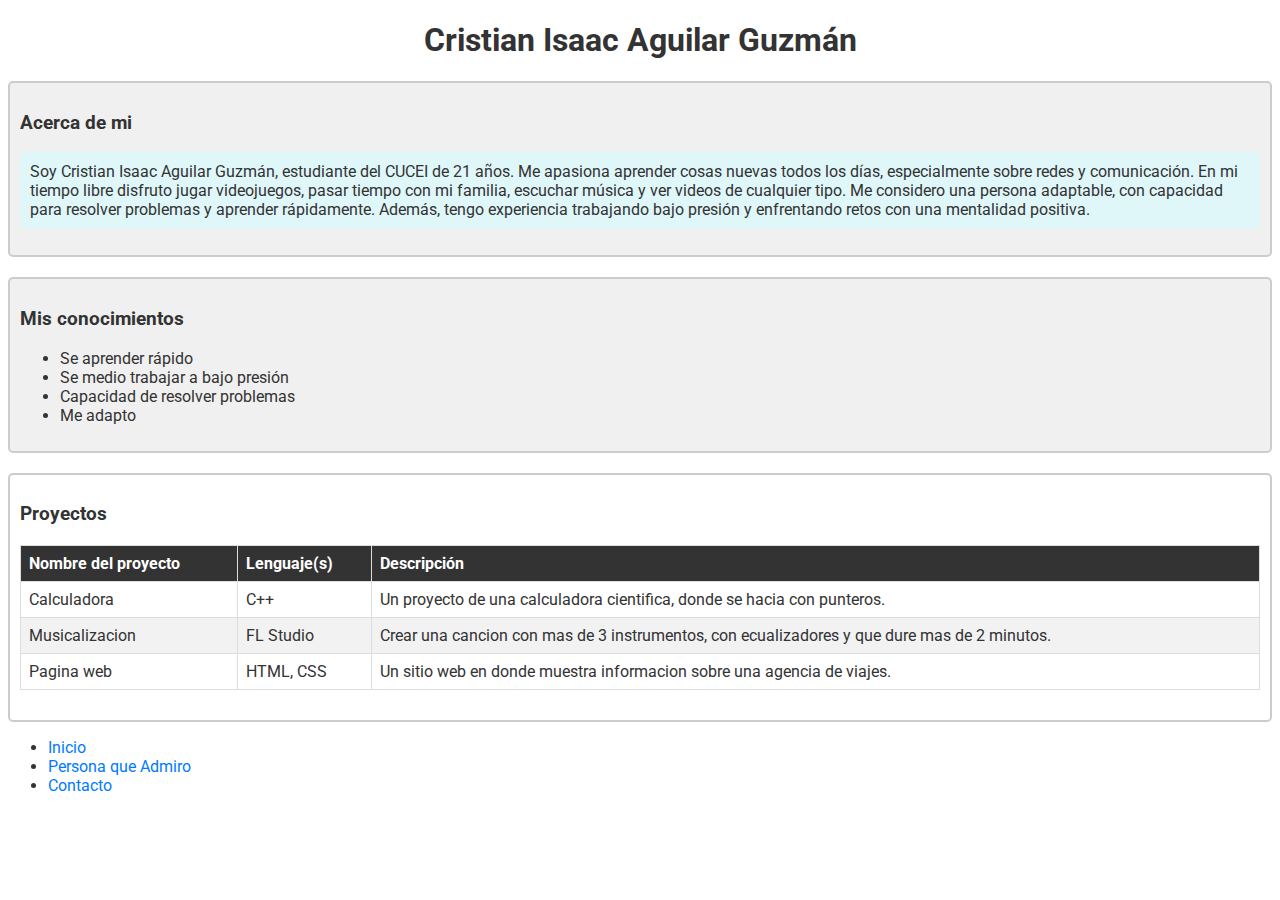
<file: index.html>
<!DOCTYPE html>
<html lang="en">
<head>
    <meta charset="UTF-8">
    <meta name="viewport" content="width=device-width, initial-scale=1.0">
    <link href="https://fonts.googleapis.com/css2?family=Roboto:wght@400;700&display=swap" rel="stylesheet">
    <link rel="stylesheet" href="estilos.css">
    <title>Practica HTML y CSS</title>
</head>
<body>
    <h1>Cristian Isaac Aguilar Guzmán</h1>
    <div title="Acerca de mi">
        <h3>Acerca de mi</h3>
        <p>Soy Cristian Isaac Aguilar Guzmán, estudiante del CUCEI de 21 años. 
            Me apasiona aprender cosas nuevas todos los días, especialmente sobre redes y comunicación. 
            En mi tiempo libre disfruto jugar videojuegos, pasar tiempo con mi familia, escuchar música y ver videos de cualquier tipo. 
            Me considero una persona adaptable, con capacidad para resolver problemas y aprender rápidamente. 
            Además, tengo experiencia trabajando bajo presión y enfrentando retos con una mentalidad positiva. 
        </p>
    </div>
    
    <div title="Mis conocimientos">
        <h3>Mis conocimientos</h3>
        <ul>
            <li>Se aprender rápido</li>
            <li>Se medio trabajar a bajo presión</li>
            <li>Capacidad de resolver problemas</li>
            <li>Me adapto</li>
        </ul>
    </div>

    <div title="Proyectos">
        <h3>Proyectos</h3>
        <table border="1">
            <thead>
              <tr>
                <th>Nombre del proyecto</th>
                <th>Lenguaje(s)</th>
                <th>Descripción</th>
              </tr>
            </thead>
            <tbody>
              <tr>
                <td>Calculadora</td>
                <td>C++</td>
                <td>Un proyecto de una calculadora cientifica, donde se hacia con punteros.</td>
              </tr>
              <tr>
                <td>Musicalizacion</td>
                <td>FL Studio</td>
                <td>Crear una cancion con mas de 3 instrumentos, con ecualizadores y que dure mas de 2 minutos.</td>
              </tr>
              <tr>
                <td>Pagina web</td>
                <td>HTML, CSS</td>
                <td>Un sitio web en donde muestra informacion sobre una agencia de viajes.</td>
              </tr>
            </tbody>
          </table>          
    </div>
    
    <nav>
        <ul class="nav justify-content-center">
            <li class="nav-item"><a class="nav-link" href="index.html">Inicio</a></li>
            <li class="nav-item"><a class="nav-link" href="personaje.html">Persona que Admiro</a></li>
            <li class="nav-item"><a class="nav-link" href="contacto.html">Contacto</a></li>
        </ul>
    </nav>
    
</body>
</html>
</file>
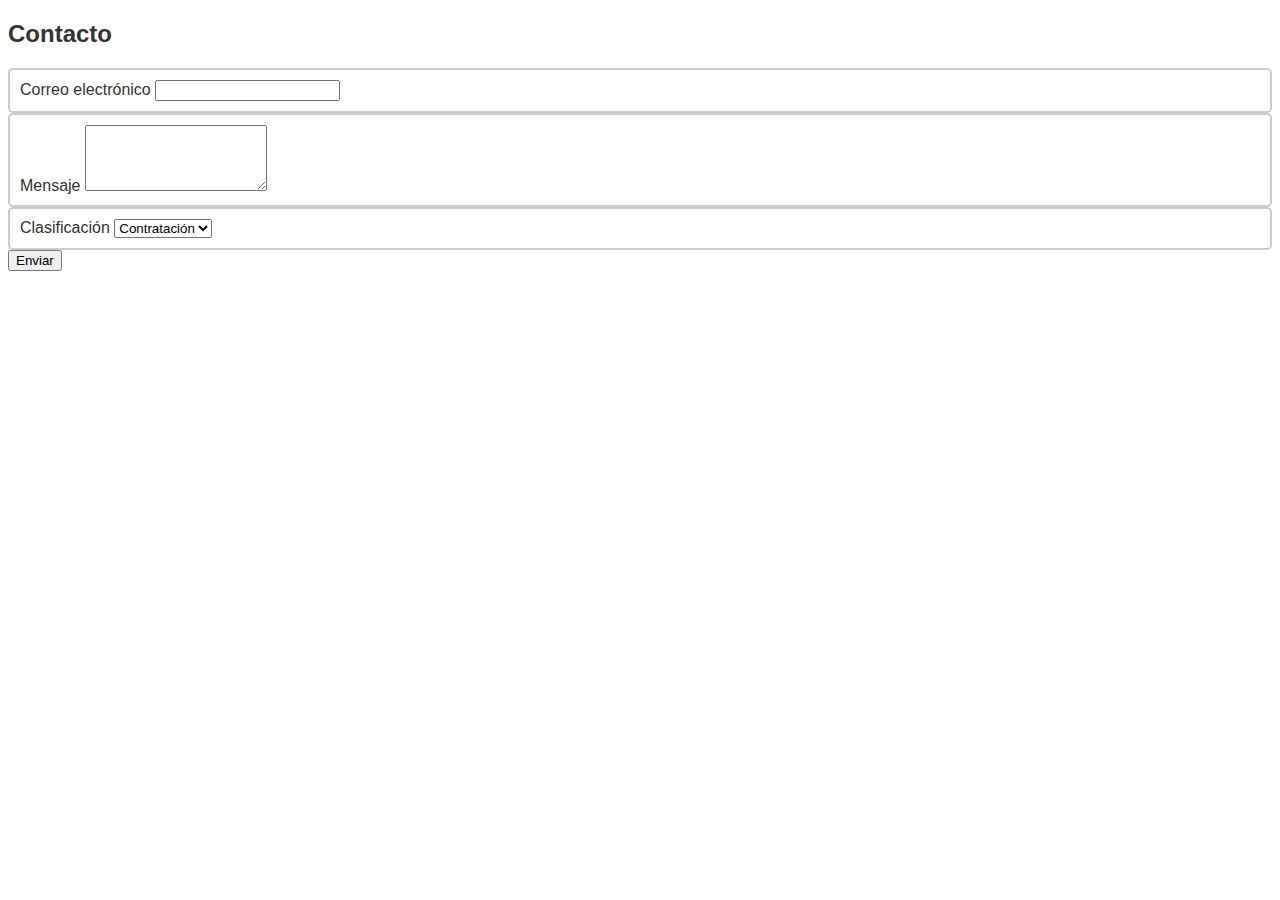
<file: contacto.html>
<!DOCTYPE html>
<html lang="es">
<head>
    <meta charset="UTF-8">
    <meta name="viewport" content="width=device-width, initial-scale=1.0">
    <title>Contacto</title>
    <link rel="stylesheet" href="estilos.css">
</head>
<body class="container my-4">
    <h2>Contacto</h2>
    <form>
        <!-- Campo de Correo -->
        <div class="mb-3">
            <label for="email" class="form-label">Correo electrónico</label>
            <input type="email" class="form-control" id="email" required>
        </div>

        <!-- Campo de Mensaje -->
        <div class="mb-3">
            <label for="mensaje" class="form-label">Mensaje</label>
            <textarea class="form-control" id="mensaje" rows="4" required></textarea>
        </div>

        <!-- Campo de Clasificación -->
        <div class="mb-3">
            <label for="clasificacion" class="form-label">Clasificación</label>
            <select class="form-select" id="clasificacion" required>
                <option value="contratacion">Contratación</option>
                <option value="personal">Personal</option>
                <option value="otro">Otro</option>
            </select>
        </div>

        <!-- Botón de Enviar -->
        <button type="submit" class="btn btn-primary">Enviar</button>
    </form>
</body>
</html>
</file>
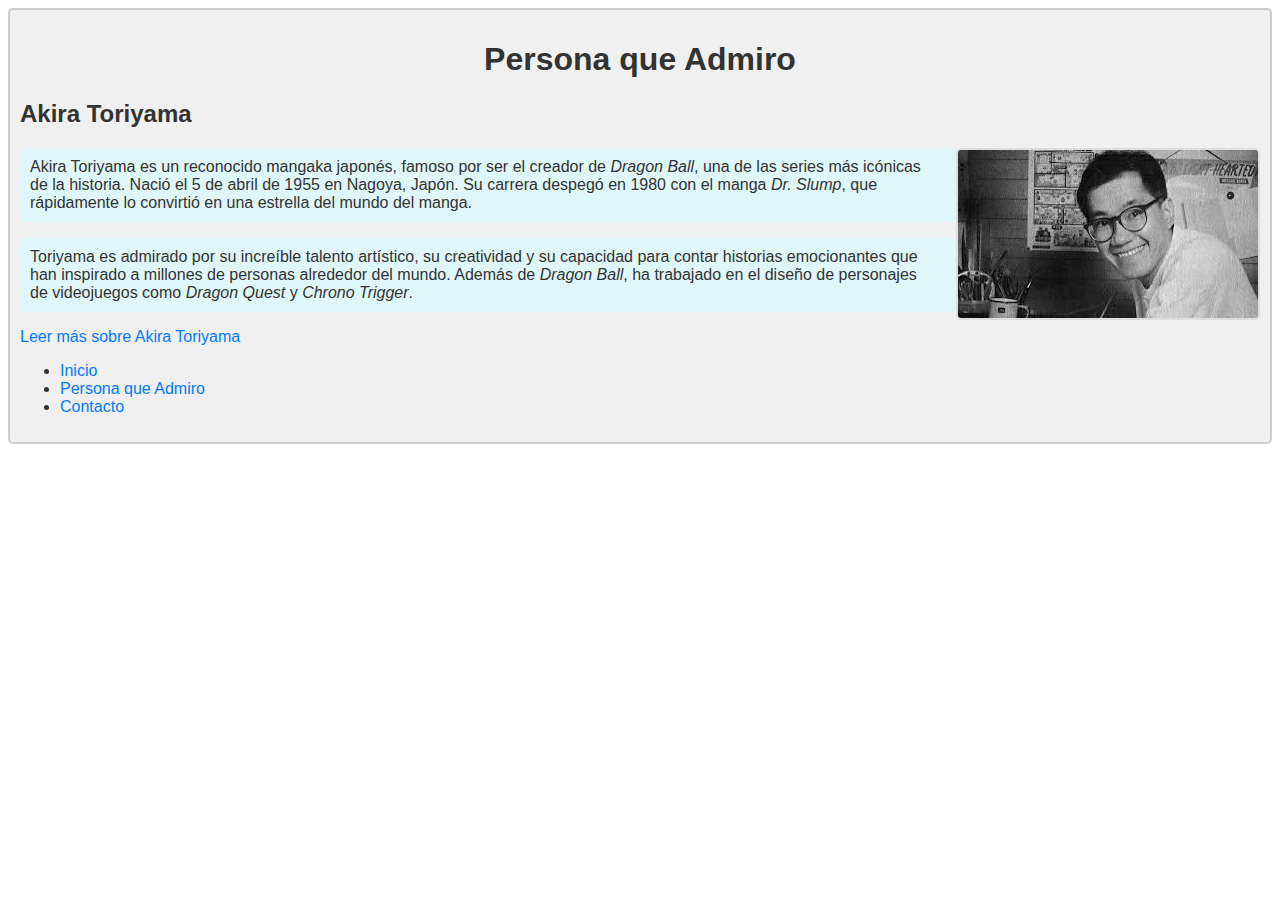
<file: personaje.html>
<!DOCTYPE html>
<html lang="es">
<head>
    <meta charset="UTF-8">
    <meta name="viewport" content="width=device-width, initial-scale=1.0">
    <div title="Persona que admiro">
    <link rel="stylesheet" href="estilos.css">
</head>
        <body>
            <header>
                <h1>Persona que Admiro</h1>
            </header>
            <section>
                <h2>Akira Toriyama</h2>
                <img src="Akira.jpeg" alt="Foto de Akira Toriyama">
                <p>Akira Toriyama es un reconocido mangaka japonés, famoso por ser el creador de <em>Dragon Ball</em>, una de las series más icónicas de la historia. Nació el 5 de abril de 1955 en Nagoya, Japón. Su carrera despegó en 1980 con el manga <em>Dr. Slump</em>, que rápidamente lo convirtió en una estrella del mundo del manga.</p>
                <p>Toriyama es admirado por su increíble talento artístico, su creatividad y su capacidad para contar historias emocionantes que han inspirado a millones de personas alrededor del mundo. Además de <em>Dragon Ball</em>, ha trabajado en el diseño de personajes de videojuegos como <em>Dragon Quest</em> y <em>Chrono Trigger</em>.</p>
                <a href="https://es.wikipedia.org/wiki/Akira_Toriyama" target="_blank">Leer más sobre Akira Toriyama</a>
            </section>

            <nav>
                <ul class="nav justify-content-center">
                    <li class="nav-item"><a class="nav-link" href="index.html">Inicio</a></li>
                    <li class="nav-item"><a class="nav-link" href="personaje.html">Persona que Admiro</a></li>
                    <li class="nav-item"><a class="nav-link" href="contacto.html">Contacto</a></li>
                </ul>
            </nav>    

        </body>
    </div>
</html>
</file>
<file: estilos.css>
body {
    font-family: 'Roboto', sans-serif;
    color: #333;
}

/* Negritas y cursivas */
strong {
    font-weight: bold;
}

em {
    font-style: italic;
}

div[title="Acerca de mi"],
div[title="Mis conocimientos"],
div[title="Persona que admiro"] {
    background-color: #f0f0f0;
    padding: 10px;
    border-radius: 5px;
    margin-bottom: 20px;
}

p {
    background-color: #e0f7fa;
    padding: 10px;
    border-radius: 5px;
}

h1 {
    text-align: center;
}

footer h4 {
    text-align: center;
}

table {
    width: 100%;
    border-collapse: collapse;
    margin: 20px 0;
}

th, td {
    border: 1px solid #ddd;
    padding: 8px;
    text-align: left;
}

th {
    background-color: #333;
    color: white;
}

tr:nth-child(even) {
    background-color: #f2f2f2;
}

tr:hover {
    background-color: #ddd;
}

div {
    border: 2px solid #ccc;
    padding: 10px;
    border-radius: 5px;
}

img {
    border: 2px solid #ddd;
    border-radius: 5px;
}

a {
    text-decoration: none;
    color: #007BFF;
}

a:hover {
    color: #0056b3;
    font-size: 1.1em;
}

div[title="Persona que admiro"] img {
    float: right;
    margin-left: 20px;
    max-width: 300px; /* Ajustar al tamaño deseado */
}
</file>
